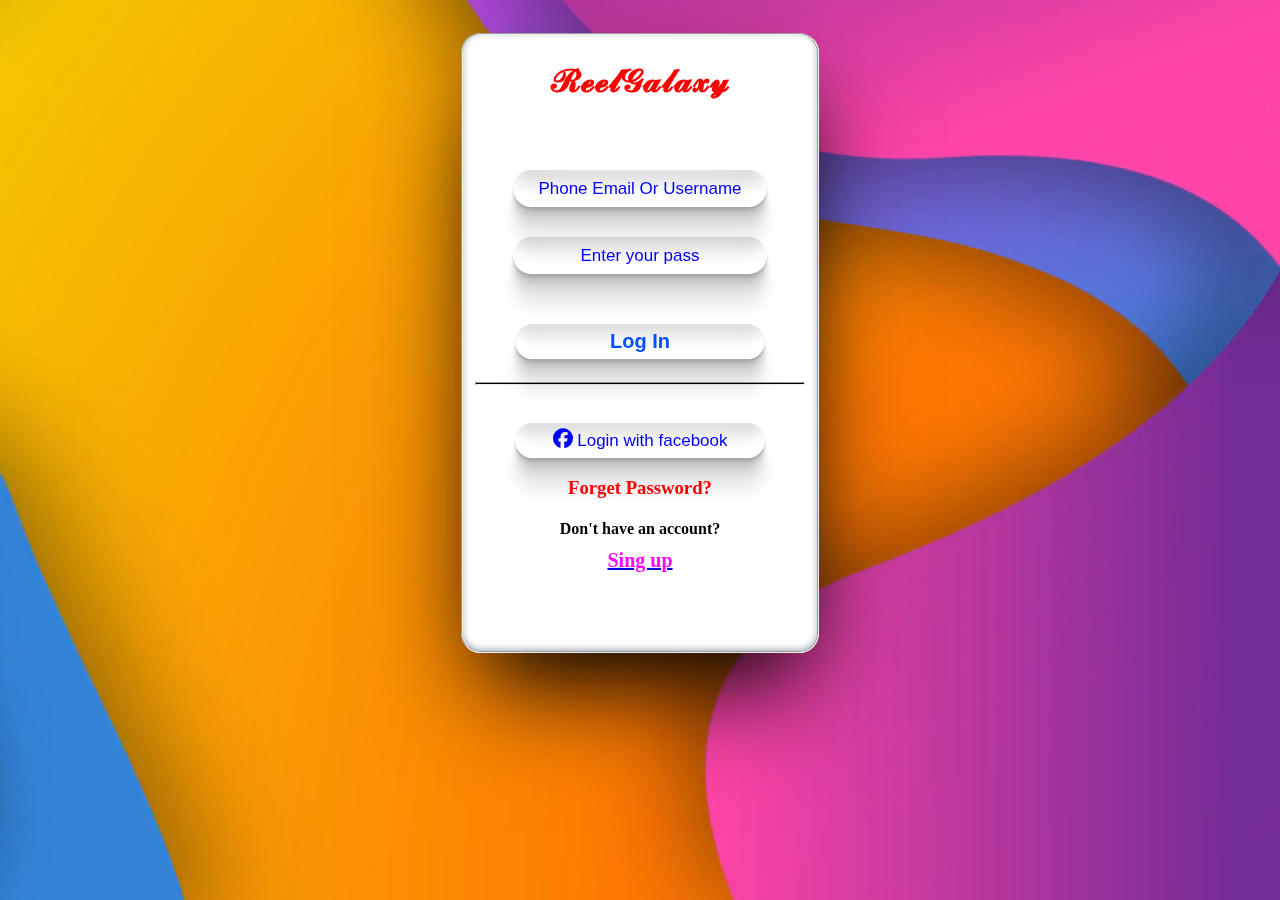
<file: index.html>
<!DOCTYPE html>
<html lang="en">
<head>
    <meta charset="UTF-8">
    <meta name="viewport" content="width=device-width, initial-scale=1.0">
    <title>𝓡𝓮𝓮𝓵𝓖𝓪𝓵𝓪𝔁𝔂</title>
    <link rel="stylesheet" href="sytles.css">
    <link rel="stylesheet" href="https://cdnjs.cloudflare.com/ajax/libs/font-awesome/6.6.0/css/all.min.css">
</head>
<body>
    <video autoplay loop muted id="video1"><source src="video1.mp4" type="video/mp4"></video>
    <div class="container">
        <fieldset id="container">
            <div class="box" id="box1">
                <h1 id="insta">𝓡𝓮𝓮𝓵𝓖𝓪𝓵𝓪𝔁𝔂</h1>
                    <input class="input" id="input1" type="name" placeholder="Phone Email Or Username">
                    <input class="input" id="input2" type="password" placeholder="Enter your pass">
                    <A href="index.html"><button class="input" id="btn">Log In</button></A>
                    <hr class="hr1">
                    <button class="input" id="iframe"><i class='fab fa-facebook' id="fff"></i> Login with facebook </button>
                    <h3 id="forger">Forget Password?</h3>
                    <h4>Don't have an account?</h3><a href="singuppage.html"><p>Sing up</p> </a>
            </div>
        </fieldset>
    </div>
</body>
</html>
</file>
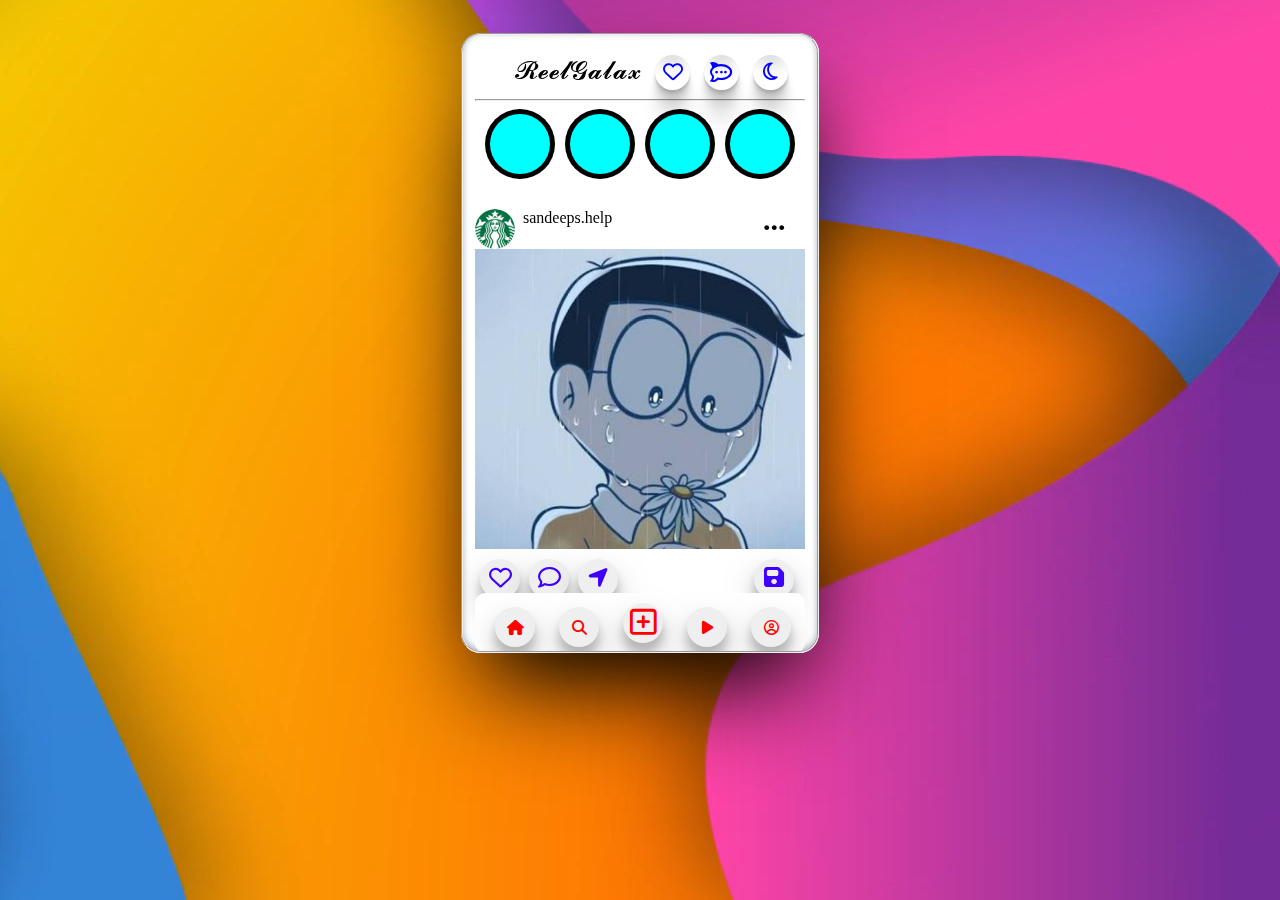
<file: homepage.html>
<!DOCTYPE html>
<html lang="en">
<head>
    <meta charset="UTF-8">
    <meta name="viewport" content="width=device-width, initial-scale=1.0">
    <title>homepage</title>
    <link rel="stylesheet" href="homepage.css">
    <link rel="stylesheet" href="https://cdnjs.cloudflare.com/ajax/libs/font-awesome/6.6.0/css/all.min.css">
      
</head>
<body>
    <div class="container">
        <video autoplay loop muted id="video1"><source src="video1.mp4" type="video/mp4"></video>
        <fieldset id="container">
            <div class="box" id="box1">
                
            <ul id="ul1">
                <p2 id="insta">𝓡𝓮𝓮𝓵𝓖𝓪𝓵𝓪𝔁</p2> 
                <button class="icons" id="headicon"><i class='far fa-heart'></i></button>
                <button class="icons" id="headicon"><i class='fab fa-rocketchat'></i></button>
                <button class="icons" id="headicon"><i class='far fa-moon'></i></button>
            </ul>
            <hr>
            </div>
            <div id="box2">
                <div class="first"><div class="second"></div></div>
                <div class="first"><div class="second"></div></div>
                <div class="first"><div class="second"></div></div>
                <div class="first"><div class="second"></div></div>
            </div>
            <div class="box" id="box3">
                <div class="contsection" id="ctn1">
                     <div id="xbox">
                        <p id="xtext">sandeeps.help</p>
                        <p id="doutbtn">...</p>
                    </div> 
                  
                 </div>
                <div class="contsection" id="ctn2"></div>
                <div class="contsection" id="ctn3">
                    <button class="xbtn"><i class='far fa-heart'></i></button>
                    <button class="xbtn"><i class='far fa-comment'></i></button>
                    <button class="xbtn"><i class='fas fa-location-arrow'></i></button>
                    <button class="xbtn" id="save"><i class="fa fa-save"></i></button>
                </div>
            </div>
            <div id="box4">
                <button class="xbtn2" id="reel"><i class="fa fa-home"></i></button>
                <button class="xbtn2"><i class='fas fa-search'></i></button>
                <button class="xbtn2" id="plus"><i class='far fa-plus-square'></i></button>
                <button class="xbtn2"><i class='fas fa-play'></i></button>
                <button class="xbtn2"><i class='far fa-user-circle'></i></button>
            </div>
            <div id="box5"></div>





            
            </div>
        </fieldset>
    </div>
</body>
</html>
</file>
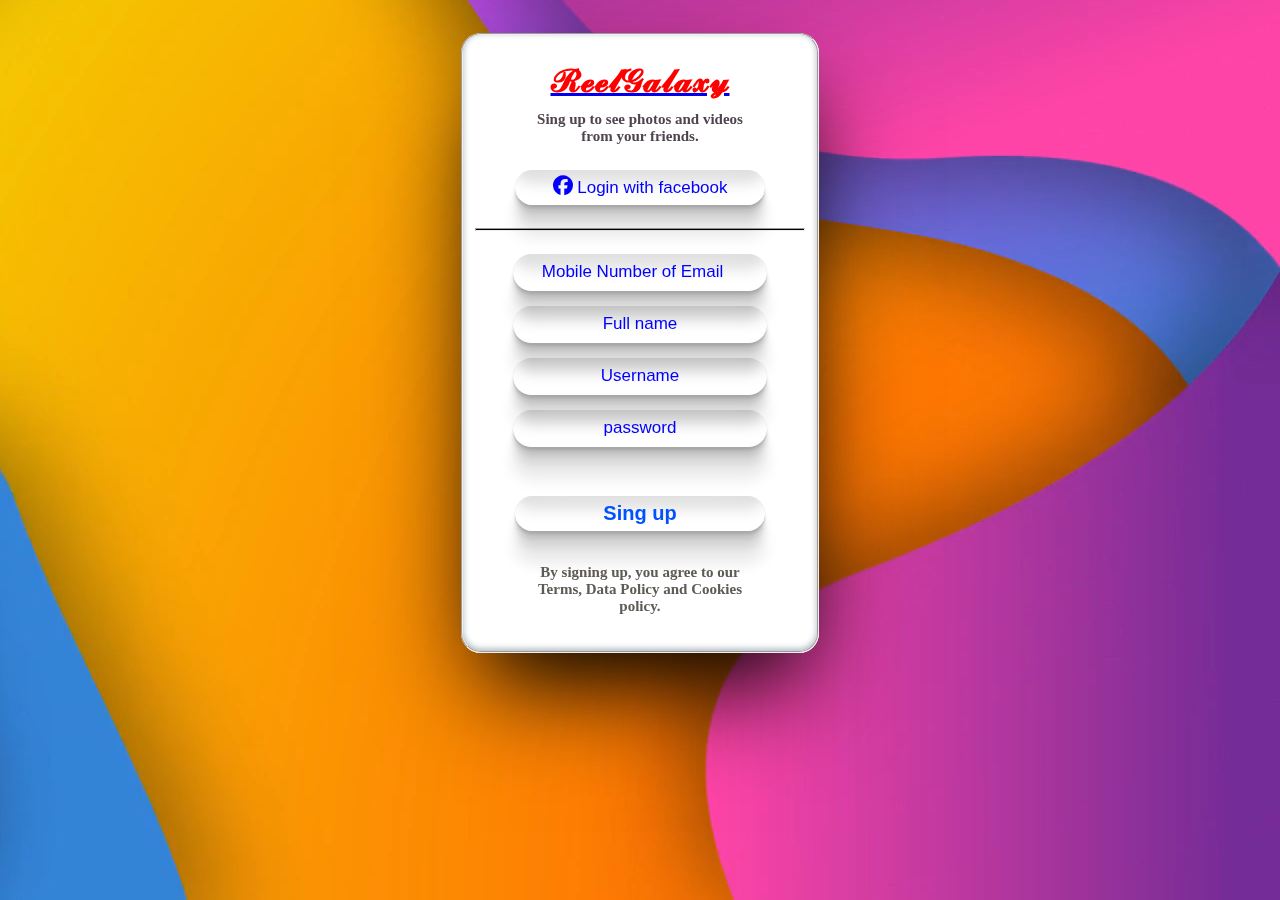
<file: singuppage.html>
<!DOCTYPE html>
<html lang="en">
<head>
    <meta charset="UTF-8">
    <meta name="viewport" content="width=device-width, initial-scale=1.0">
    <title>𝓡𝓮𝓮𝓵𝓖𝓪𝓵𝓪𝔁𝔂</title>
    <link rel="stylesheet" href="singuppage.css">
    <link rel="stylesheet" href="https://cdnjs.cloudflare.com/ajax/libs/font-awesome/6.6.0/css/all.min.css">
</head>
<body>
    <div class="container">
        <video autoplay loop muted id="video1"><source src="video1.mp4" type="video/mp4"></video>
        <fieldset id="container">
            <div class="box" id="box1">
               <a href="homepage.html"> <h1 id="insta">𝓡𝓮𝓮𝓵𝓖𝓪𝓵𝓪𝔁𝔂</h1></a>
                <p>Sing up to see photos and videos<br> from your friends.</p>
                <button class="input" id="iframe"><i class='fab fa-facebook' id="fff"></i> Login with facebook </button>
                <hr class="hr1">
                    <input class="input" id="input1" type="number" placeholder="Mobile Number of Email">
                    <input class="input" id="input2" type="name" placeholder="Full name">
                    <input class="input" id="input3" type="name" placeholder="Username">
                    <input class="input" id="input4" type="password" placeholder="password">
                    <a href=" "><button class="input" id="btn">Sing up</button></a>
                    <p id="terms">By signing up, you agree to our<br> Terms, Data Policy and Cookies <br> policy.</p>
            </div>
        </fieldset>
    </div>
</body>
</html>
</file>
<file: sytles.css>
#video1{
    position: absolute;
    right: 0;
    bottom: 0;
    z-index: -1;
 }
 @media (min-aspect-ratio: 16/9){
     #video1{
         width: 100%;
         height: auto;
     }
}
.container {
	display: flex;
	align-items: center;
	justify-content: center;
	
    
}

#container {
    height: 600px;
	width: 330px;
	background-color: #ffffff;
	border-radius: 4px;
    box-shadow: rgb(0, 0, 0) 0px 50px 100px -20px, rgba(0, 0, 0, 0.3) 10px 30px 60px -30px, rgba(10, 37, 64, 0.35) 0px -2px 6px 0px inset;
    border-radius: 20px;
    margin-top: 2%;

}
@media screen and(max-width: 411px) {
    #container {
      height: 650px;
      width: 350px;
      margin-left: -1px;

    }
}
.box{ 
    text-align: center;
}
#input1{
    margin-top: 15%;
}
.input{
    cursor: pointer;
    font-size: 17px;
    height: 35px;
    width: 250px;
    border-radius: 25px;
    border: none;
    margin-top: 30px;
    text-align: center;
    color: black;
    transition: all 1s;
    background-color: rgba(0, 0, 0, 0.08);
    box-shadow: rgb(255, 255, 255) 0px -23px 15px 0px inset, rgba(221, 210, 219, 0.763) 0px -15px 10px 0px inset, rgba(0, 0, 0, 0.1) 0px -27px 40px 0px inset, rgba(0, 0, 0, 0.06) 0px 2px 1px, rgba(0, 0, 0, 0.09) 0px 4px 2px, rgba(0, 0, 0, 0.09) 0px 8px 4px, rgba(0, 0, 0, 0.09) 0px 16px 8px, rgba(0, 0, 0, 0.09) 0px 32px 16px;
}
::placeholder{
    color: blue;
    
}
.input:focus{
    width: 80%;
}

#btn{
    color: rgb(0, 81, 255);
    font-size: 20px;
    font-weight: bold;
    margin-top: 15%;
}
.hr1{
    margin-top: 7%;
    height: 1px;

    background-color: rgb(0, 0, 0);
}
#fff{
    font-size: 20px;
    text-align: start;
}
#iframe{
    text-align: center;
    font-size: 17px;
    color: blue;
    
}
p{
    color: rgba(255, 0, 247, 0.973);
    font-size: 20px;
    font-weight: bold;
    cursor: pointer;
    margin-top: -10px;
}
#forger{
    cursor: pointer;
    color: red;
}
#insta{
    color: rgb(255, 0, 0);
}




/* =========================================================== */
</file>
<file: homepage.css>
#video1{
    position: absolute;
    right: 0;
    bottom: 0;
    z-index: -1;
 }
@media (min-aspect-ratio: 16/9){
    #video1{
        width: 100%;
        height: auto;
    }
}
.container {
   display: flex;
   align-items: center;
   justify-content: center;
   
   
}
.container {
	display: flex;
	align-items: center;
	justify-content: center;
    
    
}

#container {
    height: 600px;
	width: 330px;
	background-color: #ffffff;
	border-radius: 4px;
    box-shadow: rgb(0, 0, 0) 0px 50px 100px -20px, rgba(0, 0, 0, 0.3) 10px 30px 60px -30px, rgba(10, 37, 64, 0.35) 0px -2px 6px 0px inset;
    border-radius: 20px;
    margin-top: 2%;
    z-index: 9;
    overflow-y: scroll;
    overflow-x: hidden;

}
@media screen and(max-width: 411px) {
    #container {
      height: 650px;
      width: 350px;
      margin-left: -1px;

    }
}
#insta{
    font-size: 25px;
}
.box1{
    height: 50px;
    width: 100%;
    
    
}

.icons{
    margin-top: -2px;
    margin-left: 10px;
    height: 35px;
    width: 35px;
    border-radius: 25px;
    border: none;
    color: blue;
    font-size: 20px;
    box-shadow: rgb(255, 255, 255) 0px -23px 15px 0px inset, rgba(221, 210, 219, 0.763) 0px -15px 10px 0px inset, rgba(0, 0, 0, 0.1) 0px -27px 40px 0px inset, rgba(0, 0, 0, 0.06) 0px 2px 1px, rgba(0, 0, 0, 0.09) 0px 4px 2px, rgba(0, 0, 0, 0.09) 0px 8px 4px, rgba(0, 0, 0, 0.09) 0px 16px 8px, rgba(0, 0, 0, 0.09) 0px 32px 16px;
    cursor: pointer;
}
hr{
    margin-top: -7px;
}
#box2{
    height: 100px;
    width: 100%;
    /* background-color: rgba(51, 87, 109, 0.863); */
}
#box2{
   display: flex;
   
   
}
.first{
    margin-left: 10px;
    height: 70px;
    width: 70px;
    border-radius: 50%;
    cursor: pointer;
    background-color: black;
}
.second{
    height: 60px;
    width: 60px;
    border-radius: 50%;
    margin: 5px 3px 0px 5px;
    background-color: aqua;
}
#box3{
    height: 300px;
    width: 100%;
    
    
}
    
#ctn1{
    height: 40px;
    width: 100%;
    margin-top: -10px;
}
#xbox{
    height: 40px;
    width: 40px;
    border-radius: 50%;
    background-image: url("logo.png");
    background-repeat: no-repeat;
    background-size: cover;
}
#xtext{
    margin-top: -10px;
    margin-left: 3pc;
    margin-top: 10px;
}
#xbtn{
    position: absolute;
    margin-left: 55%;
    margin-top: -30px;
    font-size: 20px;
    background-color: transparent;
    border:none;
   
}
#ctn2{
    height: 300px;
    width: 100%;
    background-image: url("img1.jpg");
    background-repeat: no-repeat;
    background-size: cover;
}
#ctn3{
    height: 40px;
    width: 100%;
    background-color: #ffffff;
   
}
#doutbtn{
    margin-left: 18pc;
    font-size: 30px;
    font-weight: bolder;
    margin-top: -2.5pc;
    cursor: pointer;
}
.xbtn{
    height: 40px;
    width: 40px;
    border-radius: 50%;
    border: none;
    cursor: pointer;
    margin-left: 5px;
    margin-top: 10px;
    font-size: 23px;
    color: rgb(64, 0, 255);
    box-shadow: rgba(149, 145, 145, 0.508) 0px 14px 28px, rgba(0, 0, 0, 0.22)0px 10px 10px;
}
#save{
    margin-left: 40%;
}
#box4{
    position: sticky;
    top: 92%;
    height: 60px;
    width: 100%;
    margin-top: 16.55%;
    border-radius: 10px;
    
    background-color: #ffffff;
}
.xbtn2{
    
    height: 40px;
    width: 40px;
    border-radius: 50%;
    border: none;
    cursor: pointer;
    margin-left: 20px;
    margin-top: 10px;
    font-size: 15px;
    color: rgb(255, 0, 0);
    box-shadow: rgba(149, 145, 145, 0.508) 0px 14px 28px, rgba(0, 0, 0, 0.22)0px 10px 10px;
}
#plus{
    font-size: 30px;
}
#reel{
    margin-left: 20px;
}
::-webkit-scrollbar {
    display: none;
}
#box5{
    margin-top: 70px;
    height: 3000px;
    width: 100%;
}



/* height: 40px;
    width: 40px;
    border-radius: 50%;
    border: none;
    cursor: pointer;
    margin-left: 10px;
    margin-top: 10px;
    font-size: 15px;
    color: rgb(255, 0, 0);
    box-shadow: rgba(149, 145, 145, 0.508) 0px 14px 28px, rgba(0, 0, 0, 0.22)0px 10px 10px; */
</file>
<file: singuppage.css>
#video1{
    position: absolute;
    right: 0;
    bottom: 0;
    z-index: -1;
 }
 @media (min-aspect-ratio: 16/9){
     #video1{
         width: 100%;
         height: auto;
     }
}
.container {
	display: flex;
	align-items: center;
	justify-content: center;
	
    
}

#container {
    height: 600px;
	width: 330px;
	background-color: #ffffff;
	border-radius: 4px;
    box-shadow: rgb(0, 0, 0) 0px 50px 100px -20px, rgba(0, 0, 0, 0.3) 10px 30px 60px -30px, rgba(10, 37, 64, 0.35) 0px -2px 6px 0px inset;
    border-radius: 20px;
    margin-top: 2%;

}
@media screen and(max-width: 411px) {
    #container {
      height: 650px;
      width: 350px;
      margin-left: -1px;

    }
}
.box{ 
    text-align: center;
}
.input{
    -webkit-appearandce: none;
    cursor: pointer;
    font-size: 17px;
    height: 35px;
    width: 250px;
    border-radius: 25px;
    border: none;
    margin-top: 15px;
    text-align: center;
    color: black;
    transition: all 1s;
    background-color: rgba(0, 0, 0, 0.08);
    box-shadow: rgb(255, 255, 255) 0px -23px 15px 0px inset, rgba(221, 210, 219, 0.763) 0px -15px 10px 0px inset, rgba(0, 0, 0, 0.1) 0px -27px 40px 0px inset, rgba(0, 0, 0, 0.06) 0px 2px 1px, rgba(0, 0, 0, 0.09) 0px 4px 2px, rgba(0, 0, 0, 0.09) 0px 8px 4px, rgba(0, 0, 0, 0.09) 0px 16px 8px, rgba(0, 0, 0, 0.09) 0px 32px 16px;
}
::placeholder{
    color: blue;
    
}
.input:focus{
    width: 80%;
}

::placeholder{
    color: blue;
    
}
.input:focus{
    width: 80%;
}

#btn{
    color: rgb(0, 81, 255);
    font-size: 20px;
    font-weight: bold;
    margin-top: 15%;
}
.hr1{
    margin-top: 7%;
    height: 1px;

    background-color: rgb(0, 0, 0);
}
#fff{
    font-size: 20px;
    text-align: start;
}
#iframe{
    text-align: center;
    font-size: 17px;
    color: blue;
    margin-top: 10px;
}
p{
    color: rgba(73, 63, 73, 0.973);
    font-size: 15px;
    font-weight: bold;
    cursor: pointer;
    margin-top: -10px;
}
#forger{
    cursor: pointer;
    color: red;
}
#insta{
    color: rgb(255, 0, 0);
}
#terms{
    margin-top: 10%;
    color: rgb(94, 90, 84);
    font-size: 15px;
}
</file>
